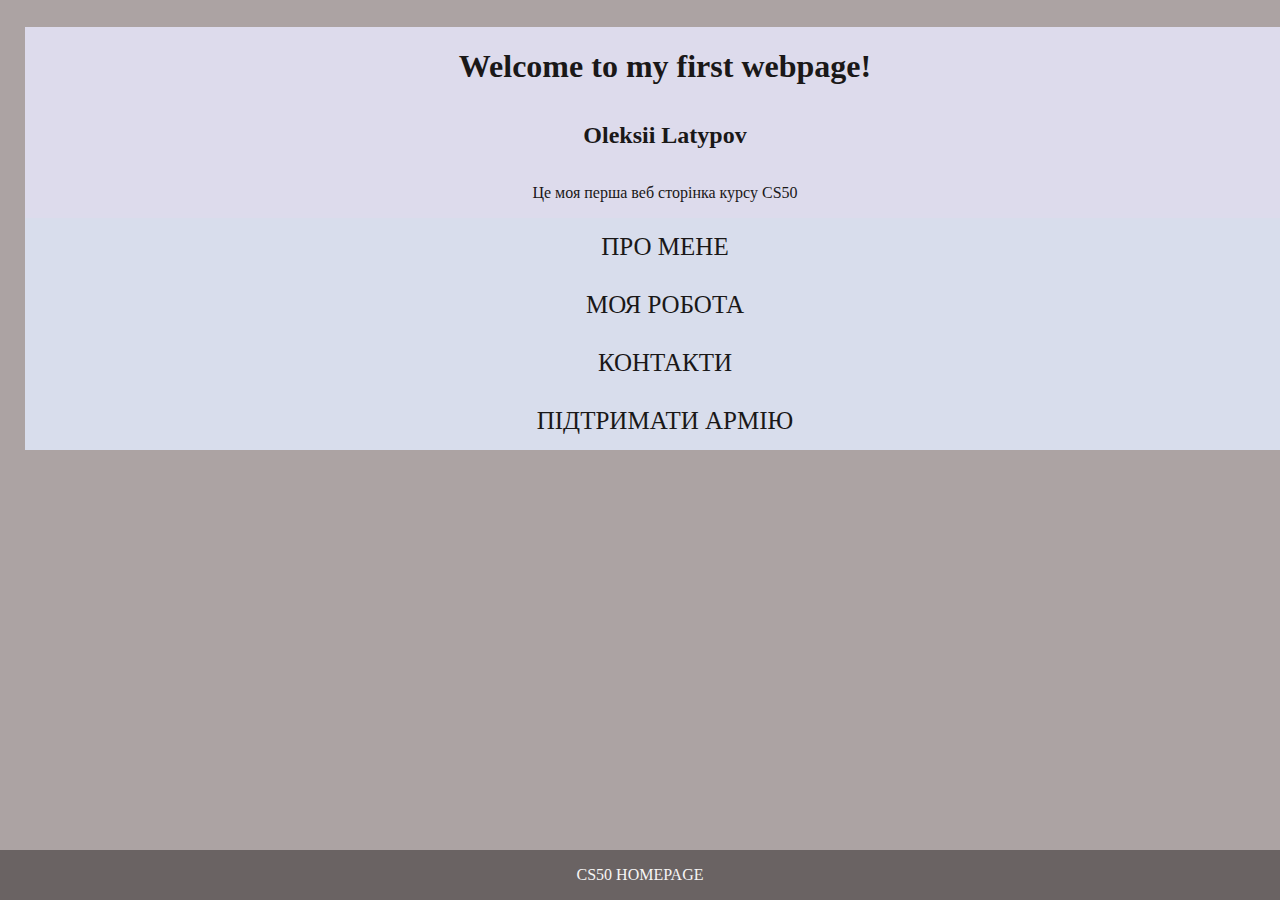
<file: index.html>
<!DOCTYPE html>
<html>
<head>
  <link href="styles.css" rel="stylesheet">
  <link href="https://cdn.jsdelivr.net/npm/bootstrap@5.2.0-beta1/dist/css/bootstrap.min.css" rel="stylesheet" integrity="sha384-0evHe/X+R7YkIZDRvuzKMRqM+OrBnVFBL6DOitfPri4tjfHxaWutUpFmBp4vmVor" crossorigin="anonymous">
  <style>
    body {
      background-color: rgb(172, 163, 163);
      opacity: 0.9;
    }
    .footer {
       position: fixed;
       left: 0;
       bottom: 0;
       width: 100%;
       background-color: rgb(99, 92, 92);
       color: white;
       text-align: center;
    }
  </style>
</head>
<body>
  <div class="box">
     <h1>Welcome to my first webpage!</h1>
     <h2>Oleksii Latypov</h2>
     <p style text-align: center>Це моя перша веб сторінка курсу CS50</p>
    <ul class="lst">
      <li id="f"><a href="#home" style="text-align:center;">ПРО МЕНЕ</a></li>
      <li><a href="#news">МОЯ РОБОТА</a></li>
      <li><a href="contacts.html">КОНТАКТИ</a></li>
      <li><a href="support.html">ПІДТРИМАТИ АРМІЮ</a></li>
    </ul>
  </div>
  <div class="footer">
    <p>CS50 HOMEPAGE</p>
  </div>
  

</body>
</html>
</file>
<file: styles.css>
body {margin:25px;}

.box{
  position: fixed;
  width: 100%;
  top: 3%;
  height: 100;
  background-color: lavender;
  opacity: 0.95;
}
h1 {
  text-align: center;
}

div.container {
  text-align: center;
  padding: 10px 20px;
}
img {
  display: block;
  margin-left: auto;
  margin-right: auto;
  width: 50%;
}


h2{
  padding: 15px;
  text-align:center;
}
p{
  text-align: center;
}
.lst {
  list-style-type: none;
  margin: 0;
  padding: 0;
  width: auto;
  background-color: #e0e8fa;
  text-align: center;
  height: 100%;
}

li a {
  display: block;
  color: #000;
  padding: 15px  0px;
  text-decoration: none;
  font-size: 25px;
}

li a:hover {
  background-color: #555;
  color: white;
}
</file>
